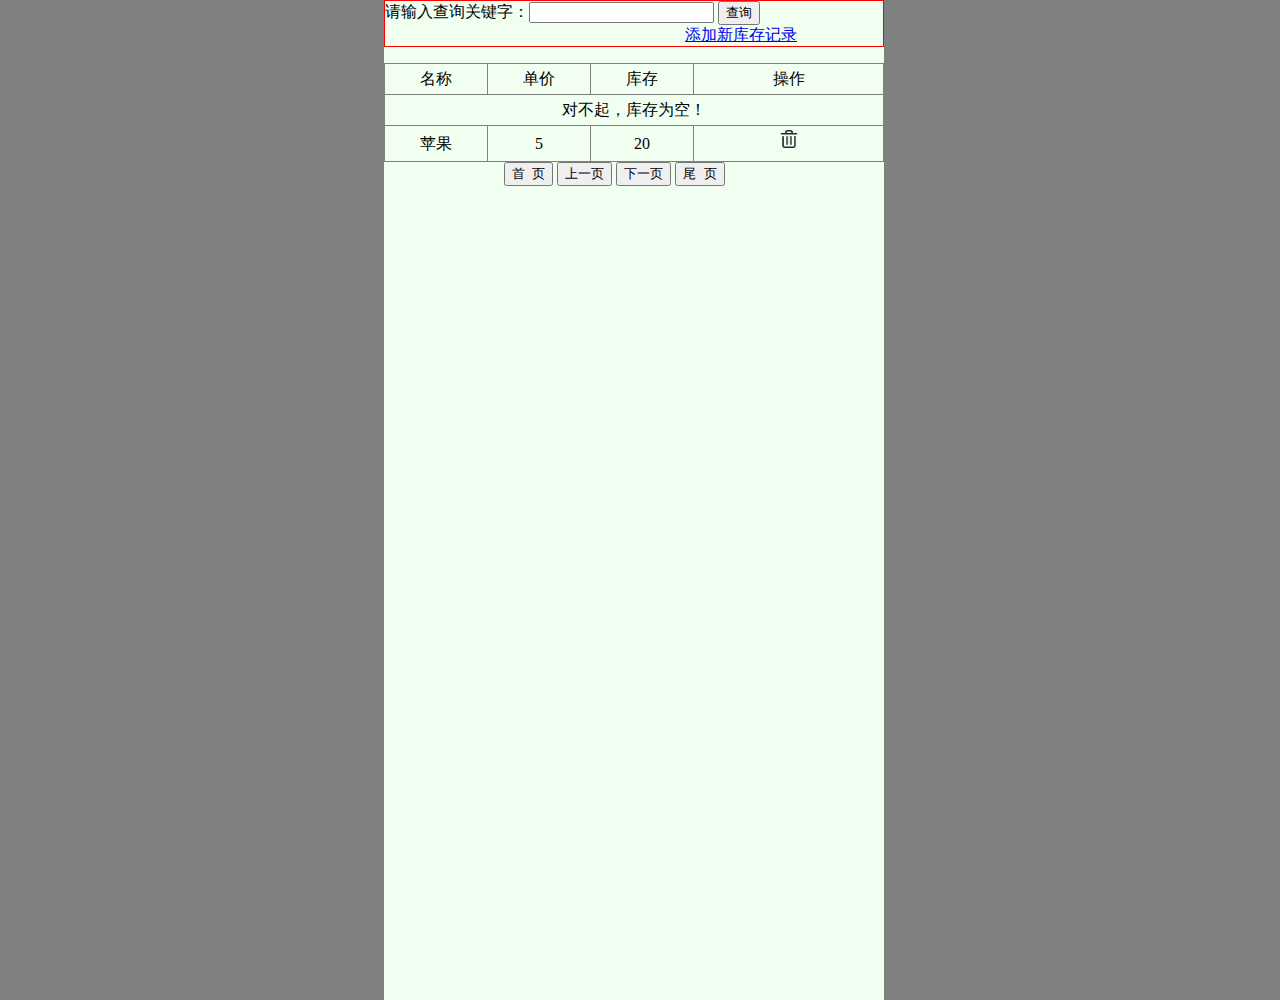
<file: src/main/webapp/index.html>
<!DOCTYPE html>
<html lang="en" xmlns:th="http://www.thymeleaf.org">
<head>
    <meta charset="UTF-8">
    <link rel="stylesheet" href="css/index.css">
    <script language="JavaScript" src="js/index.js"></script>
    <title>水果库存</title>
</head>
<body>
    <div id="div_container">
        <div id="div_fruit_list">
            <div style="border:1px solid red;">
                <form th:action="@{/fruit.do}" method="post">
                    <!-- 使用oper区分是查询所有库存还是进行模糊搜索 -->
                    <!--   <input type="hidden" name="oper" value="search"/> -->
                    <input type="hidden" name="oper" value="search"/>
                    请输入查询关键字：<input type="text" name="keyword" th:value="${session.keyword}"/>
                    <input type="submit" value="查询"/>
                </form>
                <a th:href="@{/fruit.do(operate='jumpToAdd')}" style="margin-left: 300px;" href="#">添加新库存记录</a>
            </div>
            <table id="tbl_fruit">
                <tr>
                    <th class="w20">名称</th>
                    <th class="w20">单价</th>
                    <th class="w20">库存</th>
                    <th>操作</th>
                </tr>
                <tr th:if="${#lists.isEmpty(session.fruitList)}">
                    <td colspan="4">对不起，库存为空！</td>
                </tr>
                <tr th:unless="${#lists.isEmpty(session.fruitList)}" th:each="fruit : ${session.fruitList}">
                    <!-- <td><a th:text="${fruit.fname}" th:href="@{'/edit.do?fid='+${fruit.fid}}">苹果</a></td> -->
                    <td><a th:text="${fruit.fname}" th:href="@{/fruit.do(fid=${fruit.fid},operate='edit')}">苹果</a></td>
                    <td th:text="${fruit.price}">5</td>
                    <td th:text="${fruit.fcount}">20</td>
                    <!-- <td><img src="imgs/del.png" class="delImg"></td> -->
                    <td><img src="imgs/del.png" class="delImg" th:onclick="|delFruit(${fruit.fid})|"></td>
                </tr>
            </table>
            <div style="margin-left: 120px;">
                <input type="button" value="首  页" th:onclick="|page(1)|" th:disabled="${session.pageNo==1}"/>
                <input type="button" value="上一页" th:onclick="|page(${session.pageNo-1})|" th:disabled="${session.pageNo==1}"/>
                <input type="button" value="下一页" th:onclick="|page(${session.pageNo+1})|" th:disabled="${session.pageNo==session.pageCount}"/>
                <input type="button" value="尾  页" th:onclick="|page(${session.pageCount})|" th:disabled="${session.pageNo==session.pageCount}"/>
            </div>
        </div>
    </div>
</body>
</html>
</file>
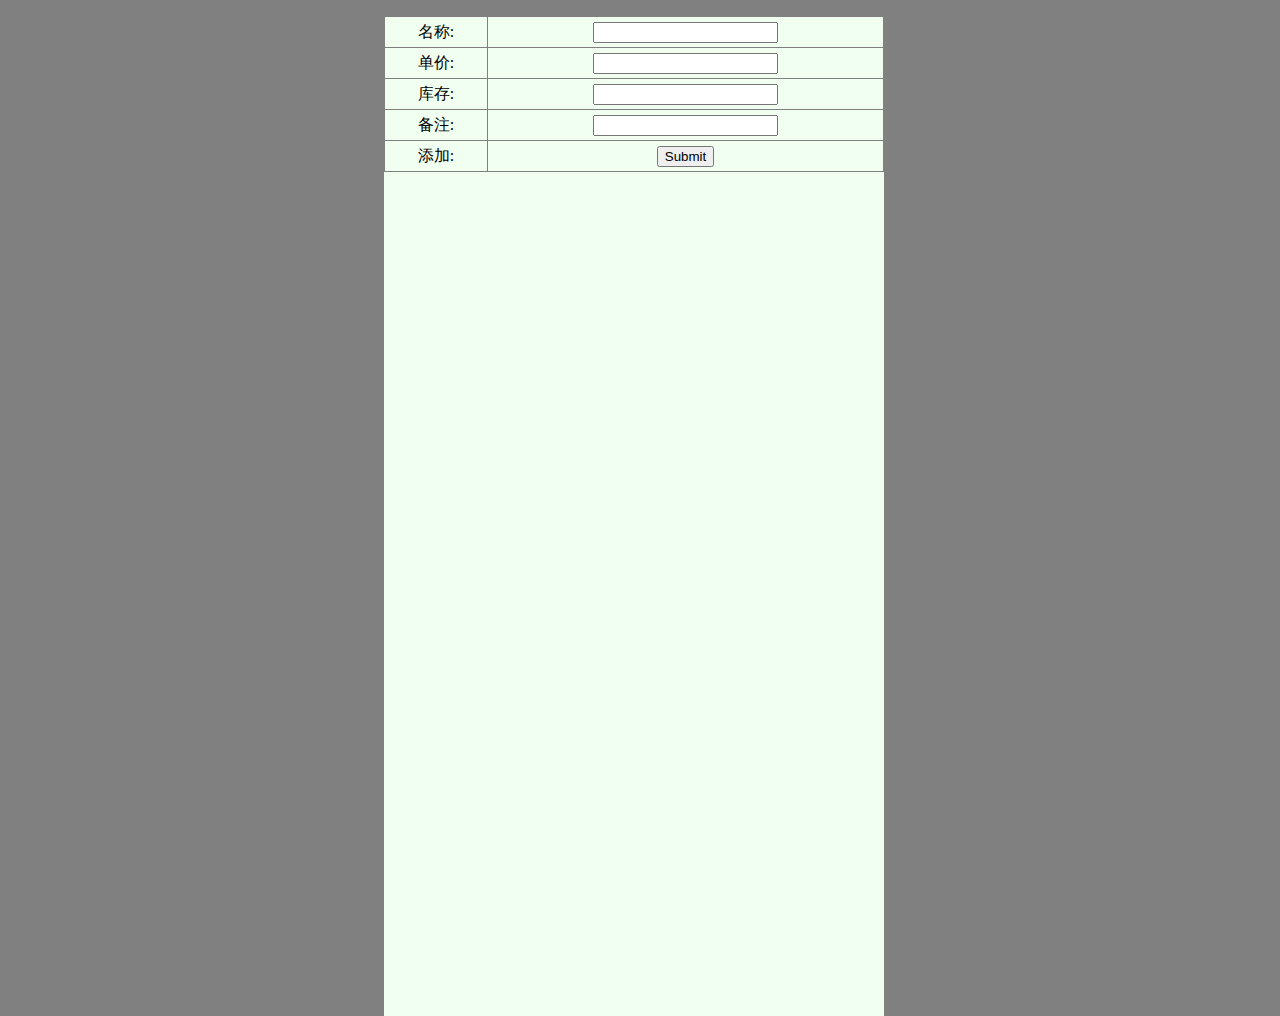
<file: src/main/webapp/add.html>
<!DOCTYPE html>
<html lang="en" xmlns:th="http://www.thymeleaf.org">
<head>
    <meta charset="UTF-8">
    <link rel="stylesheet" href="css/add.css">
    <title>水果库存</title>
</head>
<body>
    <div id="div_container">
        <div id="div_fruit_list">
            <form th:action="@{/fruit.do}" method="post">
                <input type="hidden" name="operate" value="add"/>
                <table id="tbl_fruit">
                    <tr>
                        <th class="w20">名称: </th>
                        <!-- <td><input type="text" name="fname" th:value="${fruit.fname}"/></td> -->
                        <td><input type="text" name="fname"/></td>
                    </tr>
                    <tr>
                        <th class="w20">单价: </th>
                        <td><input type="text" name="price"/></td>
                    </tr>
                    <tr>
                        <th class="w20">库存: </th>
                        <td><input type="text" name="fcount"/></td>
                    </tr>
                    <tr>
                        <th class="w20">备注: </th>
                        <td><input type="text" name="remark"/></td>
                    </tr>
                    <tr>
                        <th class="w20">添加: </th>
                        <td colspan="2"><input type="submit" name="添加"/></td>
                    </tr>
                </table>
            </form>
        </div>
    </div>
</body>
</html>
</file>
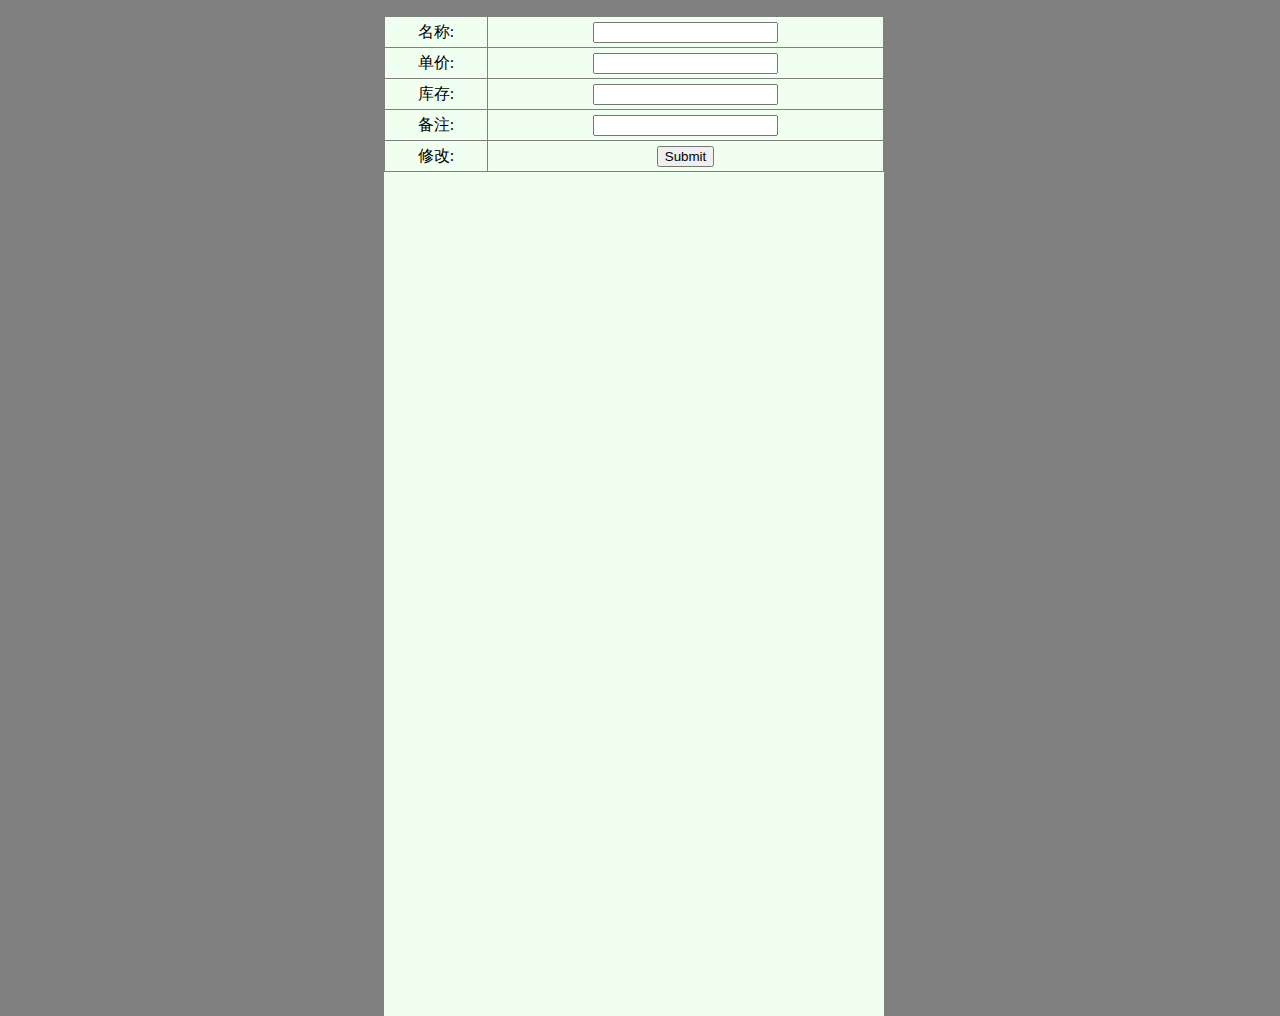
<file: src/main/webapp/edit.html>
<!DOCTYPE html>
<html lang="en" xmlns:th="http://www.thymeleaf.org">
<head>
    <meta charset="UTF-8">
    <link rel="stylesheet" href="css/edit.css">
    <title>水果库存</title>
</head>
<body>
    <div id="div_container">
        <div id="div_fruit_list">
            <form th:action="@{/fruit.do}"  th:object="${fruit}" method="post">
                <input type="hidden" name="operate" value="update"/>
                <!-- 隐藏域，还会跟随表单一起发送给服务器 -->
                <input type="hidden" name="fid" th:value="*{fid}"/>
                <table id="tbl_fruit">
                    <tr>
                        <th class="w20">名称: </th>
                        <!-- <td><input type="text" name="fname" th:value="${fruit.fname}"/></td> -->
                        <td><input type="text" name="fname" th:value="*{fname}"/></td>
                    </tr>
                    <tr>
                        <th class="w20">单价: </th>
                        <td><input type="text" name="price" th:value="*{price}"/></td>
                    </tr>
                    <tr>
                        <th class="w20">库存: </th>
                        <td><input type="text" name="fcount" th:value="*{fcount}"/></td>
                    </tr>
                    <tr>
                        <th class="w20">备注: </th>
                        <td><input type="text" name="remark" th:value="*{remark}"/></td>
                    </tr>
                    <tr>
                        <th class="w20">修改: </th>
                        <td colspan="2"><input type="submit" name="修改"/></td>
                    </tr>
                </table>
            </form>
        </div>
    </div>
</body>
</html>
</file>
<file: src/main/webapp/css/index.css>
body{
    margin:0;
    padding:0;
    background-color: #808080;
}

div{
    position:relative;
}

#div_container{
    width:500px;
    height:1000px;
    /*border:1px solid blue;*/
    margin-left: 30%;
    background-color: honeydew;
}

#tbl_fruit{
    width: 500px;
    border-collapse: collapse;
    text-align: center;
    line-height: 28px;
    margin-top: 16px;
}

#tbl_fruit, #tbl_fruit tr, #tbl_fruit th, #tbl_fruit td{
    border:1px solid gray;
    border-collapse: collapse;
    text-align: center;
    font-size: 16px;
    font-weight: lighter;
    color: threeddarkshadow;
}

.w20{
    width: 100px;
}

.delImg{
    width: 24px;
    height: 24px;
}

.center{
    align-items: center;
}
</file>
<file: src/main/webapp/css/add.css>
body{
    margin:0;
    padding:0;
    background-color: #808080;
}

div{
    position:relative;
}

#div_container{
    width:500px;
    height:1000px;
    /*border:1px solid blue;*/
    margin-left: 30%;
    background-color: honeydew;
}

#tbl_fruit{
    width: 500px;
    border-collapse: collapse;
    text-align: center;
    line-height: 28px;
    margin-top: 16px;
}

#tbl_fruit, #tbl_fruit tr, #tbl_fruit th, #tbl_fruit td{
    border:1px solid gray;
    border-collapse: collapse;
    text-align: center;
    font-size: 16px;
    font-weight: lighter;
    color: threeddarkshadow;
}

.w20{
    width: 100px;
}

.delImg{
    width: 24px;
    height: 24px;
}
</file>
<file: src/main/webapp/css/edit.css>
body{
    margin:0;
    padding:0;
    background-color: #808080;
}

div{
    position:relative;
}

#div_container{
    width:500px;
    height:1000px;
    /*border:1px solid blue;*/
    margin-left: 30%;
    background-color: honeydew;
}

#tbl_fruit{
    width: 500px;
    border-collapse: collapse;
    text-align: center;
    line-height: 28px;
    margin-top: 16px;
}

#tbl_fruit, #tbl_fruit tr, #tbl_fruit th, #tbl_fruit td{
    border:1px solid gray;
    border-collapse: collapse;
    text-align: center;
    font-size: 16px;
    font-weight: lighter;
    color: threeddarkshadow;
}

.w20{
    width: 100px;
}

.delImg{
    width: 24px;
    height: 24px;
}
</file>
